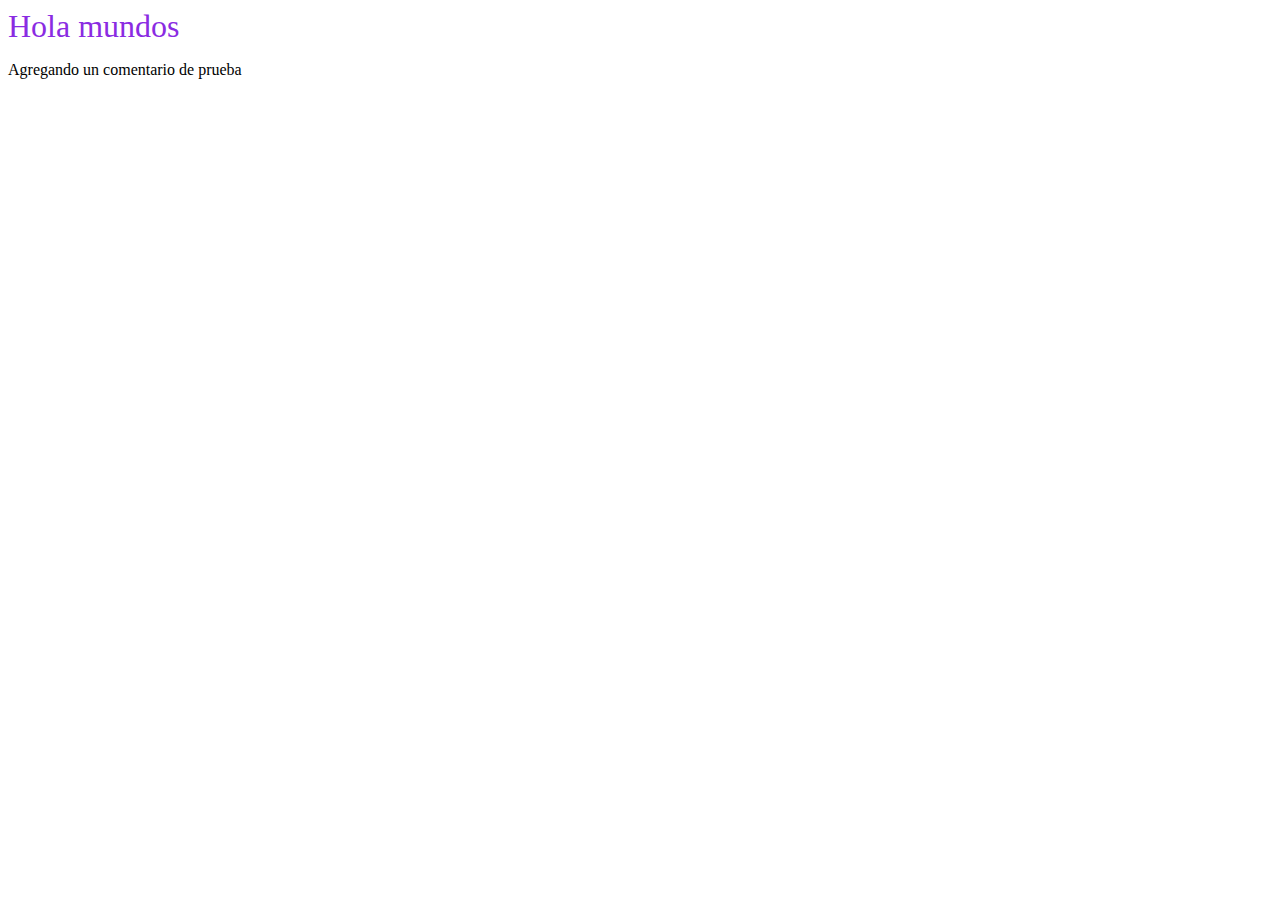
<file: index.html>
<!DOCTYPE html>
<html lang="en">
<head>
    <meta charset="UTF-8">
    <meta name="viewport" content="width=device-width, initial-scale=1.0">
    <link rel="stylesheet" href="index.css">
    <title>Document</title>
</head>
<body>
     <div class="hola">Hola mundos</div>
     <p>Agregando un comentario de prueba</p>
</body>
</html>
</file>
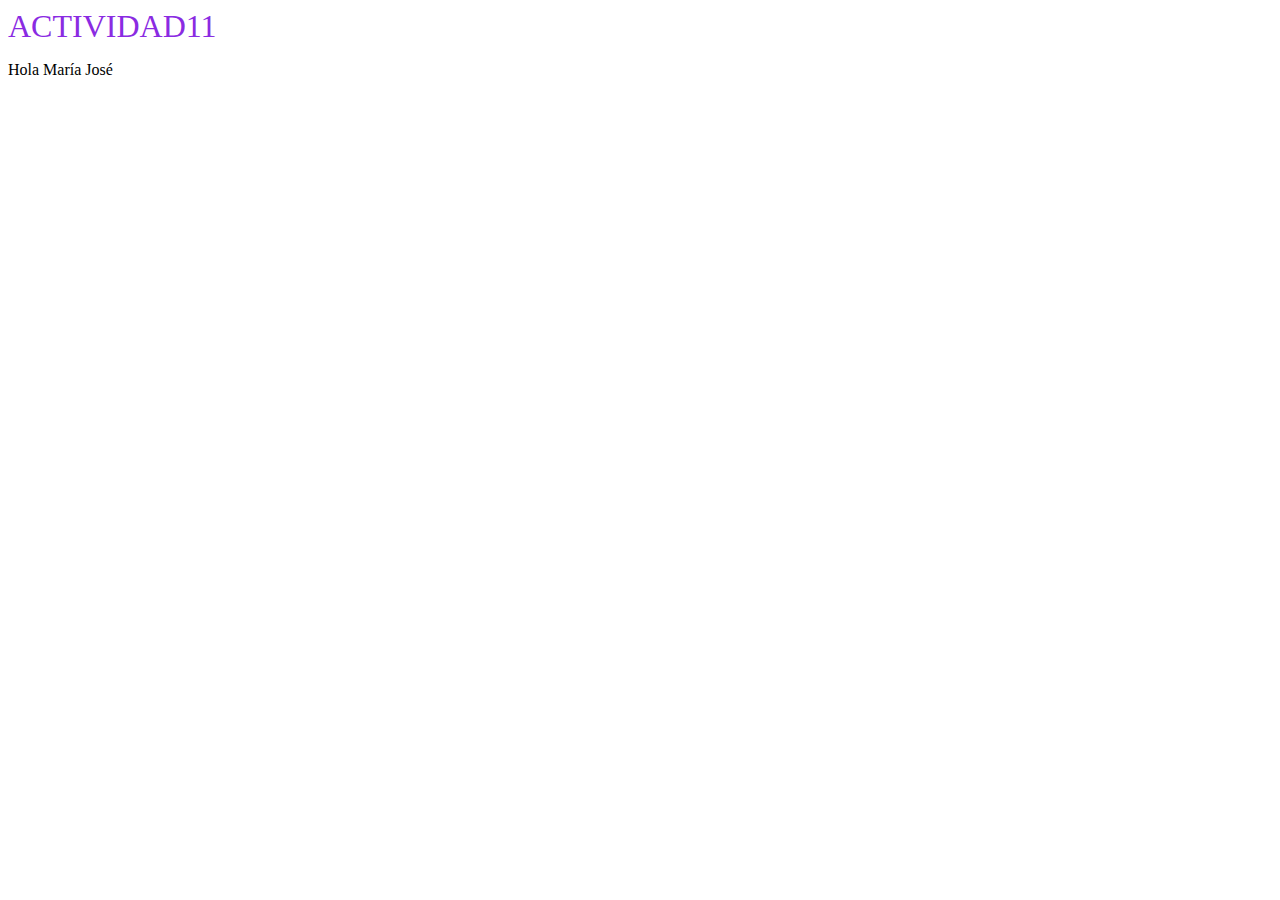
<file: actividad.html>
<!DOCTYPE html>
<html lang="es">
<head>
    <meta charset="UTF-8">
    <meta name="viewport" content="width=device-width, initial-scale=1.0">
    <link rel="stylesheet" href="actividad.css">
    <title>actividad</title>
</head>
<body>
     <div class="hola">ACTIVIDAD11</div>
     <p>Hola María José</p>
</body>
</html>
</file>
<file: index.css>
.hola {
    font-size: xx-large;
    color: blueviolet;
    font-family: fantasy;

}
</file>
<file: actividad.css>
.hola {
    font-size: xx-large;
    color: blueviolet;

}
</file>
